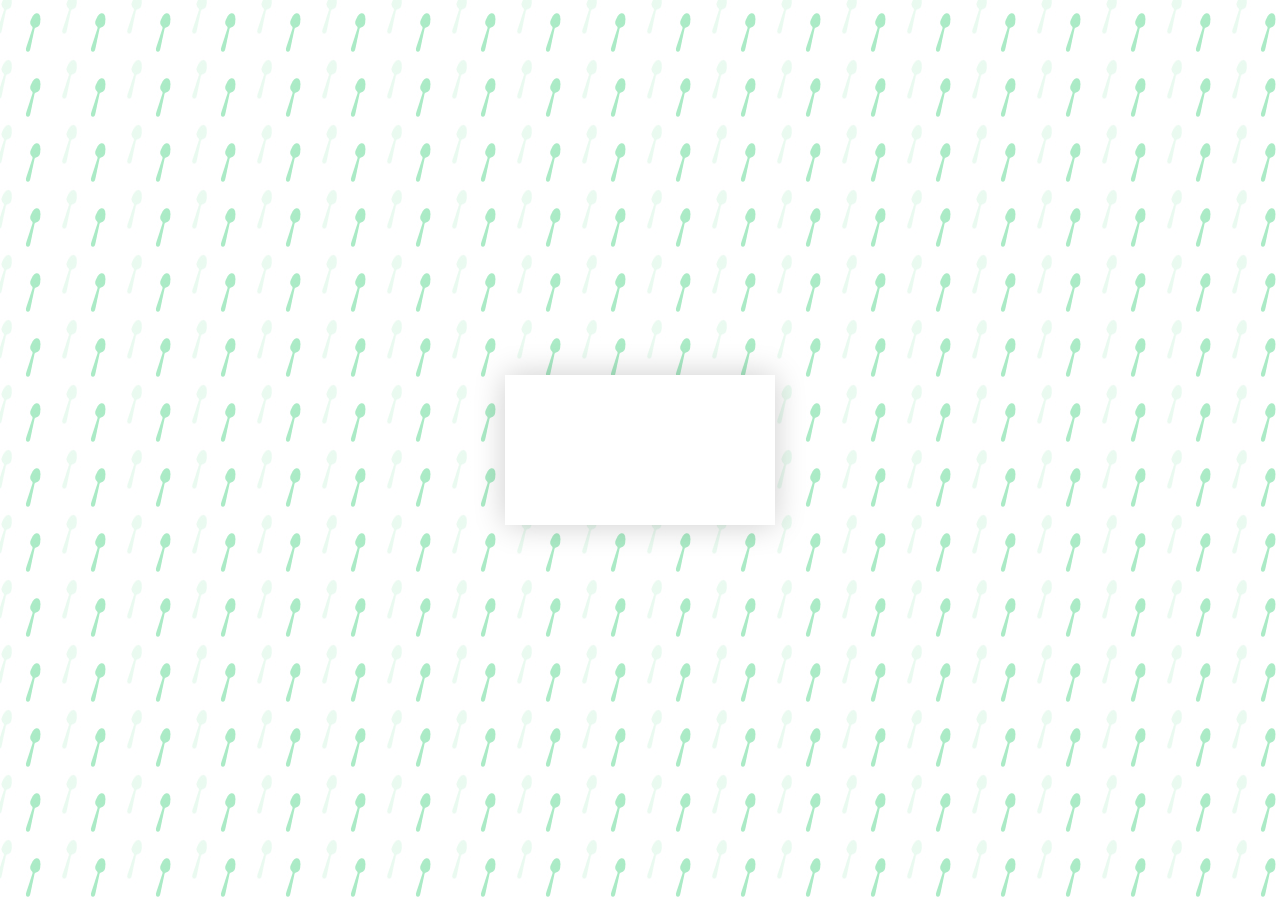
<file: merci.html>
<!DOCTYPE html PUBLIC "-//W3C//DTD XHTML 1.0 Strict//EN" "http://www.w3.org/TR/xhtml1/DTD/xhtml1-strict.dtd">
<html xmlns="http://www.w3.org/1999/xhtml">

<head>
    <meta http-equiv="Content-Type" content="text/html; charset=utf-8" />
    <title>Form Merci</title>

    <link rel="stylesheet" type="text/css" href="./css/style.css" />

    <!-- Centering className both horizontally and vertically: -->
    <style type="text/css">
        body {
            background: url(./img/pattern.jpg) repeat left top !important;
        }

        .className {
            width: 270px;
            height: 150px;
            position: absolute;
            left: 50%;
            top: 50%;
            margin: -75px 0 0 -135px;
            background: #FFF;
            text-align: center;
            box-shadow: 0 0 30px rgba(0, 0, 0, 0.2);
        }
    </style>

</head>

<body id="exampleBody">

    <div class="className">
        <h1>Merci</h1>
    </div>
    <script type="text/javascript">
        function Redirect() {
            window.location = "http://grood.co";
        }
        document.write("");
        setTimeout('Redirect()', 2000);
    </script>
</body>

</html>
</file>
<file: css/style.css>
/* Style base */

@font-face {
    font-family: 'Brandon-Light';
    src: url('../font/brandon/thin/Brandon_light.eot');
    src: url('../font/brandon/thin/Brandon_light.eot') format('embedded-opentype'), url('../font/brandon/thin/Brandon_light.woff') format('woff'), url('../font/brandon/thin/Brandon_light.ttf') format('truetype'), url('../font/brandon/thin/Brandon_light.otf') format('truetype'), url('../font/brandon/thin/Brandon_light.svg') format('svg')
}

@font-face {
    font-family: 'Brandon-Medium';
    src: url('../font/brandon/medium/Brandon_reg.eot');
    src: url('../font/brandon/medium/Brandon_reg.eot') format('embedded-opentype'), url('../font/brandon/medium/Brandon_reg.woff') format('woff'), url('../font/brandon/medium/Brandon_reg.ttf') format('truetype'), url('../font/brandon/medium/Brandon_reg.otf') format('truetype'), url('../font/brandon/medium/Brandon_reg.svg') format('svg')
}

@font-face {
    font-family: 'Brandon-Bold';
    src: url('../font/brandon/bold/Brandon_bld.eot');
    src: url('../font/brandon/bold/Brandon_bld.eot') format('embedded-opentype'), url('../font/brandon/bold/Brandon_bld.woff') format('woff'), url('../font/brandon/bold/Brandon_bld.ttf') format('truetype'), url('../font/brandon/bold/Brandon_bld.otf') format('truetype'), url('../font/brandon/bold/Brandon_bld.svg') format('svg')
}

body {
    font-family: 'Brandon-Light', sans-serif !important;
    font-size: 14px;
    line-height: 1.5em;
    color: #777;
}

h1 {
    font-size: 4em;
    line-height: 1em;
    font-family: 'Brandon-Bold', sans-serif;
    text-transform: uppercase;
    color: #FFFFFF;
    padding: 25px;
}

h2 {
    font-size: 3em;
    line-height: 1em;
    font-family: 'Brandon-Bold', sans-serif;
    text-transform: uppercase;
    color: #2ecc71;
}

h3 {
    font-size: 2.5em;
    line-height: 1em;
    font-family: 'Brandon-Bold', sans-serif;
    text-transform: uppercase;
    color: #2ecc71;
}

h4 {
    font-size: 2em;
    line-height: 1em;
    font-family: 'Brandon-Bold', sans-serif;
    text-transform: uppercase;
    color: #777;
        padding: 0 0 30px;
}

p {
    font-size: 1.3em;
}

.section {
    text-align: center;
}


/* FIN Style base */


/*----------------------------------------------*/


/* DEBUT MENU*/

.header,
.header-hover {
    position: fixed;
    left: 0;
    height: 80px;
    width: 100%;
    z-index: 1;
    text-align: center;
    padding: 20px 0 0 0;
}

.header {
    color: #FFF;
    padding: 20px 0 0 0;
    transition: background-color .3s;
}

.header-hover {
    background-color: #fff;
    color: #777;
    transition: background-color .3s;
    background-image: url(../img/logo-grood-header.svg);
    background-repeat: no-repeat;
    box-shadow: 2px 2px 2px 1px rgba(0, 0, 0, 0.1);
    background-position: 5%;
    background-size: 310px;
}

#link-logo {
    padding: 33px 279px 13px 5px;
    height: 6px;
    cursor: pointer;
    top: 17px;
    position: absolute;
    left: 4%;
}


/* FIN MENU*/


/*------------------------------------------------*/


/*NAVIGATION*/

.header-nav {
    float: right;
    position: relative;
    right: 1%;
}

.header-nav ul,
.header-nav li {
    display: inline;
    list-style: none;
    right: 9%;
    float: none;
}

.header-nav a {
    position: relative;
    display: inline-block;
    padding: 10px 20px;
    letter-spacing: 0.035em;
    color: inherit;
    text-transform: uppercase;
}

.header-nav a:after {
    content: "";
    position: absolute;
    bottom: 0px;
    right: 20px;
    left: 20px;
    height: 2px;
    background-color: #FFF;
    opacity: 0;
    transform: translateY(5px);
    transition: all .4s;
}

.header-nav a:hover:after,
.header-nav a:focus:after {
    opacity: 0.6;
    -webkit-opacity: 0.6;
    -moz-opacity: 0.6;
    filter: alpha(opacity=60);
    transform: translateY(0);
}

.header-nav a:focus {
    outline: none;
}


/* FIN NAVIGATION*/


/*------------------------------------------------*/


/*ALL SECTIONS*/

.row {
    width: 90%;
    max-width: 1170px;
    margin: 0 auto;
}

.vtable {
    display: table;
}

.vtable .iphone,
.vtable .text {
    display: table-cell;
    vertical-align: middle;
}

.section {
    text-align: center;
    overflow: hidden;
}


/*------------------------------------------------*/


/* DEBUT  Section Background*/

.background-video {
    background-position: top center;
    background-repeat: no-repeat;
    bottom: 0;
    left: 0;
    overflow: hidden;
    position: absolute;
    right: 0;
    top: 0;
}

video,
source {
    bottom: 0;
    left: 0;
    min-height: 100%;
    min-width: 100%;
    position: absolute;
}

.loaded .ytplayer-container {
    display: block;
}

.loaded .placeholder-image {
    opacity: 0;
}

.ytplayer-container {
    bottom: 0;
    height: 100%;
    left: 0;
    min-width: 100%;
    overflow: hidden;
    position: absolute;
    right: 0;
    top: 0;
    z-index: 3;
}

.placeholder-image {
    height: 100%;
    left: 0;
    min-height: 100%;
    min-width: 100%;
    position: fixed;
    top: 0;
    z-index: 1;
}

.ytplayer-shield {
    height: 100%;
    left: 0;
    position: absolute;
    top: 0;
    width: 100%;
    z-index: 2;
}

.ytplayer-player {
    position: absolute;
}


/*BACKGROUND NOIR AVEC OPACITY */

#opacity-home {
    background-repeat: repeat;
    background-color: rgba(0, 0, 0, 0.5);
    height: 100%;
    width: 100%;
    position: absolute;
    z-index: 4;
    top: 0;
}

.opacity {
    background-color: rgba(0, 0, 0, 0.5);
    height: 100%;
    width: 100%;
    position: absolute;
    z-index: 1;
    top: 0;
}


/*FIN BACKGROUND NOIR AVEC OPACITY */

#commande-groupe {
    background: url(../img/section1.jpg) no-repeat right top;
    background-size: cover;
}

#comment-ca-marche-le-grood {
    background: url(../img/section2.jpg) no-repeat left top;
    background-size: cover;
}
}

#restaurants-partenaires {
    background: #FFF;
}

#telecharger-grood {
    background: url(../img/pattern.jpg) repeat left top !important;
}


/*FIN BACKGROUND IMAGE */


/*------------------------------------------------*/


/*SECTION HOME*/

#presentaion-grood #layer {
    position: relative;
    z-index: 4;
}

#presentaion-grood p {
    color: #fff;
    text-transform: uppercase;
    letter-spacing: 2px;
    padding: 1%;
    font-size: 13px;
}

.telecharger-apps img {
    width: 200px;
    padding: 0 5px;
}

.telecharger-apps img:hover {
    opacity: 0.7;
    -webkit-opacity: 0.7;
    -moz-opacity: 0.7;
    filter: alpha(opacity=70);
    transition: all 200ms ease-in;
}

#logo-pajesjaunes {
    width: 150px;
    margin: 0 auto;
}

#logo-grood {
    padding: 10px;
}

#logo-pajesjaunes img {
    width: 100% !important;
}

.telecharger-apps {
    margin-top: 100px;
}

@-webkit-keyframes ani-mouse {
    0% {
        opacity: 1;
        top: 29%;
    }
    15% {
        opacity: 1;
        top: 50%;
    }
    50% {
        opacity: 0;
        top: 50%;
    }
    100% {
        opacity: 0;
        top: 29%;
    }
}

@-moz-keyframes ani-mouse {
    0% {
        opacity: 1;
        top: 29%;
    }
    15% {
        opacity: 1;
        top: 50%;
    }
    50% {
        opacity: 0;
        top: 50%;
    }
    100% {
        opacity: 0;
        top: 29%;
    }
}

@keyframes ani-mouse {
    0% {
        opacity: 1;
        top: 29%;
    }
    15% {
        opacity: 1;
        top: 50%;
    }
    50% {
        opacity: 0;
        top: 50%;
    }
    100% {
        opacity: 0;
        top: 29%;
    }
}

.scroll-btn {
    display: block;
    position: absolute;
    left: 0;
    right: 0;
    text-align: center;
    bottom: 0;
    z-index: 9;
}

.scroll-btn > * {
    display: inline-block;
    line-height: 18px;
    font-size: 13px;
    font-weight: normal;
    cursor: pointer;
    color: #ffffff;
    font-family: "proxima-nova", "Helvetica Neue", Helvetica, Arial, sans-serif;
    letter-spacing: 2px;
}

.scroll-btn > *:hover,
.scroll-btn > *:focus,
.scroll-btn > *.active {
    color: #ffffff;
}

.scroll-btn > *:hover,
.scroll-btn > *:focus,
.scroll-btn > *:active,
.scroll-btn > *.active {
    opacity: 0.8;
    filter: alpha(opacity=80);
}

.scroll-btn .mouse {
    position: relative;
    display: block;
    width: 35px;
    height: 55px;
    margin: 0 auto 20px;
    -webkit-box-sizing: border-box;
    -moz-box-sizing: border-box;
    box-sizing: border-box;
    border: 3px solid white;
    border-radius: 23px;
}

.scroll-btn .mouse > * {
    position: absolute;
    display: block;
    top: 29%;
    left: 50%;
    width: 8px;
    height: 8px;
    margin: -4px 0 0 -4px;
    background: white;
    border-radius: 50%;
    -webkit-animation: ani-mouse 2.5s linear infinite;
    -moz-animation: ani-mouse 2.5s linear infinite;
    animation: ani-mouse 2.5s linear infinite;
}


/*------------------------------------------------*/


/*DEBUT SECTION AVANTAGES*/

#commande-groupe h2 {
    margin-top: 15%;
    float: left;
    text-align: left;
    width: 63.9%;
}

.block-avantages {
    position: relative;
    left: 0;
    top: 45px;
    width: 638px;
    float: left;
}

.block-avantages ul li {
    font-size: 1.3em;
    color: #777;
    display: list-item;
    list-style-image: url(../img/icon-couiller.png);
    padding: 30px;
    text-align: left;
    margin-left: 80px;
}

.iphone_right {
    background: url(../img/le-grood-cest.png) no-repeat;
    width: 25%;
    max-width: 25%;
    height: 590px;
    background-size: 100%;
    position: relative;
    float: right;
    bottom: 120px;
}

.iphone-fixe {
   position: absolute;
    left: 17.1px;
    top: 103.1px;
}


/*FIN SECTION AVANTAGES*/


/*DEBUT SECTION COMMENT CA MARCHE*/

#comment-ca-marche-le-grood h2 {
    text-align: center;
}

#comment-ca-marche-le-grood h3 {
    color: #777;
    text-align: center;
}

#comment-ca-marche-le-grood p {
    padding: 10px;
    text-align: center;
}

#comment-ca-marche-le-grood img {
    width: 222px;
}

#slideshow {
    background: url(../img/smartphone.png) no-repeat;
    background-size: 290px;
    position: relative;
    width: 290px;
    height: 593px;
    top: 41px;
    float: left;
}

#slideshow-container {
    position: relative;
    margin: auto;
}

.iphone_left {
    background: url(../img/smartphone.png) no-repeat;
    width: 256px;
    height: 592px;
    background-size: 100%;
    position: relative;
    float: left;
    margin-top: 44px;
}

#div-slide {
    padding: 60px 0px 0px;
}

.div-slide,
#div-tuto,
#icons-tuto {
    float: right;
    width: 725px;
    margin-top: 80px;
}

#choisissez,
#prive-public,
#invitez-vos-amis,
#la-livraison {
    width: 93px;
    height: 93px;
    display: inline-block;
    background-repeat: no-repeat;
}

.choisissez,
.prive-public,
.invitez-vos-amis,
.la-livraison {
    background-repeat: no-repeat;
}

.choisissez {
    background-image: url(../img/icons/choisissez.png);
}

.choisissez.active {
    background-image: url(../img/icons/choisissez-active.png);
}

.prive-public {
    background-image: url(../img/icons/prive-public.png);
}

.prive-public.active {
    background-image: url(../img/icons/prive-public-active.png);
}

.invitez-vos-amis {
    background-image: url(../img/icons/invitez-vos-amis.png);
}

.invitez-vos-amis.active {
    background-image: url(../img/icons/invitez-vos-amis-active.png);
}

.la-livraison {
    background-image: url(../img/icons/la-livraison.png);
}

.la-livraison.active {
    background-image: url(../img/icons/la-livraison-active.png);
}

.fade {
    -webkit-animation-name: fade 2s;
    -webkit-animation-duration: 3s;
    animation-name: fade;
    animation-duration: 2s;
}

@-webkit-keyframes fade {
    from {
        opacity: 0.1
    }
    to {
        opacity: 0.4
    }
}

@keyframes fade {
    from {
        opacity: .4
    }
    to {
        opacity: 1
    }
}


/*FIN SECTION COMMENT CA MARCHE*/


/*SECTION REJOIGNEZ NOUS*/

#restaurants-partenaires p {
    padding: 10px 0px 65px;
}

#restaurants-partenaires h2 {
    width: 65%;
    margin: 0 auto;
}

.bandeau {
    position: relative;
    top: 15px;
}

button {
    border: 0;
    border-radius: 40px;
    background: #2ecc71;
    color: #fff;
    padding: 20px 60px;
    font-size: 1.5em;
    text-transform: uppercase;
    cursor: pointer;
}

.padding {
    padding: 15px 0px 175px 0px;
}


/* MODAL FORM */

.modal {
    display: none;
    position: absolute;
    z-index: 10;
    left: 0;
    top: 0;
    width: 100%;
    height: 100%;
    overflow: hidden;
    background-color: rgba(0, 0, 0, 0.1);
    transition: background-color .3s;
}

#confirm-modal {
    display: none;
    position: absolute;
    z-index: 10;
    left: 0;
    top: 0;
    width: 100%;
    height: 100%;
    overflow: hidden;
    background-color: rgba(0, 0, 0, 0.1);
    transition: background-color .3s;
}


/* Modal Content/Box */

.modal-content {
    background-color: #fefefe;
    margin: 5% auto;
    padding: 20px;
    width: 480px;
    transition: background-color .3s;
}


/*Partenariat logos*/

#restaurants-partenaires a:hover {}


/* The Close Button */

.close {
    color: #aaa;
    float: right;
    font-size: 28px;
    font-weight: bold;
}

.close:hover,
.close:focus {
    color: black;
    text-decoration: none;
    cursor: pointer;
}


/* FIN MODAL FORM */

.logos_restaurants {
    position: relative;
    bottom: 0;
    left: 0;
    width: 100%;
    display: block;
    margin-top: 40px;
}

.logos li {
    width: 16.6%;
    float: left;
    text-align: center;
    position: relative;
}

.logos {
    overflow: hidden;
    opacity: 0.7;
    -webkit-opacity: 0.7;
    -moz-opacity: 0.7;
    filter: alpha(opacity=70);
}


/* FOOTER GROOD*/

#restaurants-partenaires p {
    z-index: 2;
}

.dot {
    cursor: pointer;
    height: 93px;
    width: 93px;
    margin: 0 35px;
    display: inline-block;
    transition: background-color 0.6s ease;
}

#telecharger-grood p {
    color: #777;
    font-family: Brandon-Medium;
    line-height: 25px;
}


/*FOOTER SECTION 3*/

#logo-grood-app {}

#column-middle {
    bottom: 0;
    position: absolute;
    width: 100%;
}

.icons-social {
    width: 55px;
    height: 35px;
}

.footer {
    position: absolute;
    bottom: 0;
    left: 0;
    margin: 0 auto;
    width: 290px;
    right: 0;
}

.footer a {
    text-decoration: none;
    color: #777;
}

#logo-grood-app img {
    width: 150px;
}

#useless-class {}


/* Style (min-width:980px)and (max-width: 1170px) DESKTOP*/

@media (min-width:990px)and (max-width: 1170px) {
    .row {
        width: 90%;
        max-width: 1170px;
        margin: 0 auto;
    }
    .logos li {
        width: 16.6%;
    }
    /*SECTION 2*/
    #div-tuto {
        width: 635px;
    }
    #icons-tuto {
        width: 635px;
    }
    .dot {
        margin: 0 25px;
    }
    .div-slide {
        width: 635px;
    }
}


/* Style (min-width:769px)and (max-width: 979px) LANDSCAPE */

@media (min-width:780px) and (max-width: 990px) {
    body {
        font-family: 'Brandon-Light', sans-serif !important;
        font-size: 14px;
        line-height: 1.5em;
        color: #777;
    }
    h1 {
        font-size: 4em;
        line-height: 1em;
        font-family: 'Brandon-Bold', sans-serif;
        text-transform: uppercase;
        color: #FFFFFF;
    }
    h2 {
        font-size: 3em;
        line-height: 1em;
        font-family: 'Brandon-Bold', sans-serif;
        text-transform: uppercase;
        color: #2ecc71;
    }
    h3 {
        font-size: 2.5em;
        line-height: 1em;
        font-family: 'Brandon-Bold', sans-serif;
        text-transform: uppercase;
        color: #2ecc71;
    }
    h4 {
        font-size: 2em;
        line-height: 1em;
        font-family: 'Brandon-Bold', sans-serif;
        text-transform: uppercase;
        color: #777;
    }
    p {
        font-size: 1.3em;
    }
    .section {
        text-align: center;
    }
    /* FIN Style base */
    .row {
        width: 90%;
        max-width: 980px;
    }
    /*BACKGROUNDS*/
    #commande-groupe {
        background: url(../img/section1-landscape.jpg) no-repeat right bottom;
            background-position: 0% 120%;
    }
    #comment-ca-marche-le-grood {
        background: url(../img/section2-landscape.jpg) no-repeat right bottom;
        background-position:  0% 180%;

    }
    .header-nav a {
        padding: 12px 6px;
        font-size: 11px;
    }
    /*SECTION 1*/
    #commande-groupe h2 {
        text-align: left;
        width: 70%;
    }
    .iphone_right {
        width: 25%;
    }
    .block-avantages {
        width: 70%;
    }
    .block-avantages ul li {
        color: inherit;
    }
    /*SECTION 2*/
    #icons-tuto {
        width: 63%;
    }
    #comment-ca-marche-le-grood h2 {
        text-align: center;
    }
    #comment-ca-marche-le-grood img {
        width: 225px;
    }
    #choisissez,
    #prive-public,
    #invitez-vos-amis,
    #la-livraison {
        width: 70px;
        height: 70px;
        display: inline-block;
        background-repeat: no-repeat;
    }
    .block-avantages ul li {

    padding: 15px;

}
    .choisissez,
    .prive-public,
    .invitez-vos-amis,
    .la-livraison {
        background-size: 70px;
    }
    .choisissez {
        background-image: url(../img/icons/choisissez.png);
    }
    .choisissez.active {
        background-image: url(../img/icons/choisissez-active.png);
    }
    .prive-public {
        background-image: url(../img/icons/prive-public.png);
    }
    .prive-public.active {
        background-image: url(../img/icons/prive-public-active.png);
    }
    .invitez-vos-amis {
        background-image: url(../img/icons/invitez-vos-amis.png);
    }
    .invitez-vos-amis.active {
        background-image: url(../img/icons/invitez-vos-amis-active.png);
    }
    .la-livraison {
        background-image: url(../img/icons/la-livraison.png);
    }
    .la-livraison.active {
        background-image: url(../img/icons/la-livraison-active.png);
    }
    .iphone-fixe {
        top: 107.1px;
    }
    #div-tuto {
        width: 63%;
        margin-top: 80px;
    }
    .dot {
        margin: 0;
    }
    .div-slide {
        width: 63%;
        margin-top: 25px;
    }
    .iphone_left {
        top: 40px;
        width: 260px;
    }
    .iphone-fixe {
        top: 143.1px;
        left: 18px;
    }
    /*SECTION 3 REJOIGNEZ-NOUS*/
    .modal-content {
        margin: 5% auto;
    }
    .logos_restaurants {
        padding: 0px;
    }
    .logos li {
        width: 33.33%;
    }
    #restaurants-partenaires h2 {
    width: 95%;
    margin: 5% auto;
}
}


/* Style (min-width:481px)and (max-width: 768px) TABLET*/

@media (min-width:481px) and (max-width: 780px) {
    body {
        font-family: 'Brandon-Light', sans-serif !important;
        font-size: 14px;
        line-height: 1.5em;
        color: #777;
    }
    h1 {
        font-size: 4em;
        line-height: 1em;
        font-family: 'Brandon-Bold', sans-serif;
        text-transform: uppercase;
        color: #FFFFFF;
    }
    h2 {
        font-size: 2.5em;
        line-height: 1em;
        font-family: 'Brandon-Bold', sans-serif;
        text-transform: uppercase;
        color: #2ecc71;
    }
    h3 {
        font-size: 2.5em;
        line-height: 1em;
        font-family: 'Brandon-Bold', sans-serif;
        text-transform: uppercase;
        color: #2ecc71;
    }
    h4 {
        font-size: 2em;
        line-height: 1em;
        font-family: 'Brandon-Bold', sans-serif;
        text-transform: uppercase;
        color: #777;
    }
    p {
        font-size: 1.5em;
        line-height: 1.2em;
    }
    .section {
        text-align: center;
    }
    .scroll-btn {
        display: none;
    }
    /* FIN Style base */
    /*NAV BAR*/
    .header {
        display: none;
    }
    .header-hover {
        display: none;
    }
    /*SPACE*/
    #background-video {
        display: none;
    }
    #background-image {
        background-image: url(../img/section3.jpg);
        background-repeat: no-repeat;
        background-size: cover;
        height: 100%;
        width: 100%;
        position: absolute;
        z-index: 3;
        top: 0;
    }
    .row {
        width: 90%;
        max-width: 768px;
    }
    /*SECTION HOME TABLET*/
    #logo-pajesjaunes img {
        width: 40% !important;
    }
    #presentaion-grood {
        background-image: url(../img/restaurants-partenaires.jpg);
        background-size: cover;
    }
    #presentaion-grood #layer {
        top: 5%;
    }
    #logo-pajesjaunes {
        width: 400px;
    }
    .telecharger-apps img {
        width: 200px;
        padding: 0px 8px 21px;
    }
    .scroll-btn .mouse {
        display: none;
    }
    #fp-nav {
        display: none;
    }
    video#video-grood {
        display: none;
    }
    img#mouse {
        display: none;
    }
    /*FIN SECTION HOME */
    /*SECTION 1 Slideshow*/
    #commande-groupe {
        background: #fff;
    }
    #commande-groupe h2 {
        text-align: center;
        position: relative;
        width: 100%;
    }
    .iphone_right {
        display: none;
    }
    .block-avantages {
        position: relative;
        width: 100%;
        top: 25px;
    }
    .block-avantages ul li {
        text-align: center;
        list-style-image: none;
        left: 0;
        margin: 0 auto;
        font-size: 2em;
        line-height: 1.2;
    }
    /*SECTION 2 TABLET*/
    #comment-ca-marche-le-grood {
        background: #fff;
    }
    #comment-ca-marche-le-grood h2 {
        position: relative;
    }
    #comment-ca-marche-le-grood h3 {
        position: relative;
        top: -100px;
    }
    .iphone_left {
        background: url(../img/smartphone.png) no-repeat;
        background-size: 220px;
        position: absolute;
        left: 0;
        right: 0;
        width: 220px;
        top: 152px;
        margin: 0 auto !important;
    }
    p#p-h2-tuto {
        position: relative;
    }
    p#p-bulle-mobile {
        position: relative;
        top: 40px;
        padding: 10px 0;
        font-size: 18px !important;
        height: 92px;
    }
    .div-slide,
    #div-tuto,
    #icons-tuto {
        float: none;
        width: 100%;
    }
    div#icons-tuto {
        position: relative;
        top: 490px;
    }
    #slideshow-container {
        position: relative;
    }
    #comment-ca-marche-le-grood img {
        width: 190px;
    }
    .iphone-fixe {
        position: relative;
        margin-right: 39px;
        top: -82px;
        overflow: hidden;
    }
    div#div-tuto {
        width: 100%;
    }
    .dot {
        margin: 0 6px;
    }
    #choisissez,
    #prive-public,
    #invitez-vos-amis,
    #la-livraison {
        width: 55px;
        height: 55px;
    }
    .choisissez,
    .prive-public,
    .invitez-vos-amis,
    .la-livraison {
        background-size: 70px;
    }
    .choisissez {
        background-image: url(../img/icons/choisissez.png);
    }
    .choisissez.active {
        background-image: url(../img/icons/choisissez-active.png);
    }
    .prive-public {
        background-image: url(../img/icons/prive-public.png);
    }
    .prive-public.active {
        background-image: url(../img/icons/prive-public-active.png);
    }
    .invitez-vos-amis {
        background-image: url(../img/icons/invitez-vos-amis.png);
    }
    .invitez-vos-amis.active {
        background-image: url(../img/icons/invitez-vos-amis-active.png);
    }
    .la-livraison {
        background-image: url(../img/icons/la-livraison.png);
    }
    .la-livraison.active {
        background-image: url(../img/icons/la-livraison-active.png);
    }
    /*restaurants-partenaires REJOIGNEZ*/
    .bandeau {
        position: relative;
        top: 55px;
    }
    button {
        border-radius: 60px;
        padding: 28px;
        /* font-size: 2.2em; */
    }
    #restaurants-partenaires h2 {
        width: 100%;
        margin: 0 auto;
    }
    .logos_restaurants {
        margin-top: 113px;
    }
    .modal-content {
        margin: 0% auto;
        width: 100%;
        height: 100%;
    }
    .modal {
        width: 100%;
        height: 100%;
        background-color: rgba(0, 0, 0, 0.1);
    }
    form {
        max-width: 90%;
    }
    .close {
        font-size: 80px;
        padding: 10px;
    }
    .logos li {
        width: 33%;
    }
    /*restaurants-partenaires FOOTER*/
    .footer {
        position: absolute;
        bottom: 0;
        left: 0;
        right: 0;
    }
    #useless-class {}
    input[type="text"],
    input[type="password"],
    input[type="date"],
    input[type="datetime"],
    input[type="email"],
    textarea,
    select {
        font-size: 1.2em !important;
        padding: 17px !important;
        margin-bottom: 28px !important;
    }
    input[type="submit"] {
        font-size: 2em !important;
    }
}


/* Style (min-width: 320px) and (max-width:480px) MOBILE*/

@media (min-height: 0px) and (max-width:480px) {
    body {
        font-family: 'Brandon-Light', sans-serif !important;
        font-size: 14px;
        line-height: 1.5em;
        color: #777;
    }
    h1 {
        font-size: 1.6em;
        line-height: 1em;
        font-family: 'Brandon-Bold', sans-serif;
        text-transform: uppercase;
        padding: 5px;
    }
    h2 {
        font-size: 1.6em;
        line-height: 1em;
        font-family: 'Brandon-Bold', sans-serif;
        text-transform: uppercase;
    }
    h3 {
        font-size: 1.5em;
        line-height: 1em;
        font-family: 'Brandon-Bold', sans-serif;
        text-transform: uppercase;
    }
    h4 {
        font-size: 1.2em;
        line-height: 1em;
        font-family: 'Brandon-Bold', sans-serif;
        text-transform: uppercase;
        color: #777;
    }
    p {
        font-size: 1.2em;
        line-height: 1.2em;
    }
    .section {
        text-align: center;
    }
    /* FIN Style base */
    /*NAV BAR*/
    .header {
        display: none;
    }
    .header-hover {
        display: none;
    }
    /*SPACE*/
    .row {
        width: 90%;
        max-width: 480px;
    }
    .scroll-btn {
        display: none;
    }
    #background-video {
        display: none;
    }
    #background-image {
        background-image: url(../img/section3.jpg);
        background-repeat: no-repeat;
        background-size: cover;
        height: 100%;
        width: 100%;
        position: absolute;
        z-index: 3;
        top: 0;
    }
    /*SECTION HOME TABLET*/
    #logo-pajesjaunes img {
        width: 30% !important;
    }
    #logo-grood img {
        width: 50%;
    }
    #presentaion-grood {
        background-image: url(../img/restaurants-partenaires.jpg);
        background-size: cover;
    }
    #logo-pajesjaunes {
        width: 100%;
    }
    #logo-grood {
        margin-top: 3 0px;
    }
    #logo-grood-app {
        bottom: 70px;
        position: relative;
    }
    .telecharger-apps {
        width: 100%;
        margin-top: 100px;
    }
    .telecharger-apps img {
        width: 50%;
        padding: 0px 8px 10px;
    }
    #logo-grood {
        width: 100%;
    }
    .scroll-btn .mouse {
        display: none;
    }
    #fp-nav {
        display: none;
    }
    video#video-grood {
        display: none;
    }
    img#mouse {
        display: none;
    }
    .telecharger-apps img {
        padding: 20px 5pxt;
    }
    /*FIN SECTION HOME */
    /*SECTION 1 Slideshow*/
    #commande-groupe {
        background: #fff;
    }
    #commande-groupe h2 {
        text-align: center;
        position: relative;
        width: 100%;
    }
    .iphone_right {
        display: none;
    }
    .block-avantages {
        position: relative;
        width: 100%;
        top: 25px;
    }
    .block-avantages ul li {
        text-align: center;
        list-style-image: none;
        left: 0;
        margin: 0 auto;
        padding: 0px 0px 40px 0px;
    }
    /*SECTION 2 MOBILE*/
    #comment-ca-marche-le-grood {
        background: #fff;
    }
    #comment-ca-marche-le-grood h3 {
        position: relative;
        top: -60px;
    }
    .iphone_left {
        background: url(../img/smartphone.png) no-repeat;
        background-size: 100px;
        position: absolute;
        left: 0;
        right: 0;
        height: 240px;
        width: 100px;
        top: 105.4px;
        margin: 0 auto !important;
    }
    p#p-h2-tuto {
        position: relative;
        height: 80px;
    }
    p#p-bulle-mobile {
        position: relative;
        height: 80px;
    }
    .div-slide,
    #div-tuto,
    #icons-tuto {
        float: none;
        width: 100%;
        margin-top: 23px;
    }
    div#icons-tuto {
        position: relative;
        top: 230px;
    }
    #slideshow-container {
        position: relative;
    }
    #comment-ca-marche-le-grood img {
        width: 86px;
    }
    .iphone-fixe {
          position: relative;
    margin-right: 34.1px;
    top: -99.5px;
    overflow: hidden;
    }
    div#div-tuto {
        margin-top: 50px;
        position: relative;
    }
    .dot {
        margin: 13px;
        height: 40px;
        width: 40px;
    }
    #choisissez,
    #prive-public,
    #invitez-vos-amis,
    #la-livraison {
        width: 55px;
        height: 55px;
    }
    .choisissez,
    .prive-public,
    .invitez-vos-amis,
    .la-livraison {
        background-size: 40px;
    }
    .choisissez {
        background-image: url(../img/icons/choisissez.png);
    }
    .choisissez.active {
        background-image: url(../img/icons/choisissez-active.png);
    }
    .prive-public {
        background-image: url(../img/icons/prive-public.png);
    }
    .prive-public.active {
        background-image: url(../img/icons/prive-public-active.png);
    }
    .invitez-vos-amis {
        background-image: url(../img/icons/invitez-vos-amis.png);
    }
    .invitez-vos-amis.active {
        background-image: url(../img/icons/invitez-vos-amis-active.png);
    }
    .la-livraison {
        background-image: url(../img/icons/la-livraison.png);
    }
    .la-livraison.active {
        background-image: url(../img/icons/la-livraison-active.png);
    }
    #restaurants-partenaires h2 {
    margin: 5% auto;
}
    /*restaurants-partenaires REJOIGNEZ*/
    .bandeau {
        position: relative;
        margin-top: 60px;
    }
    .logos_restaurants {
        margin-top: 60px;
    }
    #comment-ca-marche-le-grood p {
        height: 110px;
    }
    button {
        border-radius: 35px;
        padding: 17px;
        font-size: 0.9em;
    }
    .modal-content {
        margin: 0% auto;
        width: 100%;
        height: 100%;
    }
    .modal {
        width: 100%;
        height: 100%;
        background-color: rgba(0, 0, 0, 0.1);
    }
    .padding {
        padding: 0px 0px 50px 0px;
    }
    form {
        max-width: 90%;
    }
    .footer {
        position: absolute;
        bottom: 0;
        left: 0;
        right: 0;
    }
    .close {
        font-size: 30px;
        padding: 5px;
    }
    .logos li {
        width: 33%;
    }
    #restaurants-partenaires h2 {
        width: 100%;
        margin: 0 auto;
    }
    div#mobile-apps {
        width: 100%;
        height: 190px;
        margin-top: 0px;
    }
    .logos_restaurants img {
        width: 80px;
    }
    /*restaurants-partenaires FOOTER*/
    #logo-grood-app img {
        width: 40%;
    }
    .icons-social {
        width: 15%;
        padding: 0px;
    }
    #useless-class {}
    input[type="text"],
    input[type="password"],
    input[type="date"],
    input[type="datetime"],
    input[type="email"],
    textarea,
    select {
        font-size: 2.2em !important;
        ;
        padding: 20px !important;
        ;
        margin-bottom: 38px !important;
    }
    input[type="submit"] {
        font-size: 2.2em !important;
    }
}

@media (min-height: 0px) and (max-height: 650px) {
    .scroll-btn {
        display: none;
    }
.telecharger-apps {
    margin-top: 40px;
}
}

@media only screen and (min-device-width: 320px) and (max-device-width: 568px) and (orientation: landscape) {
    h1 {
        font-size: 2em;
    }
    .footer {
        position: relative;
    }
}
</file>
